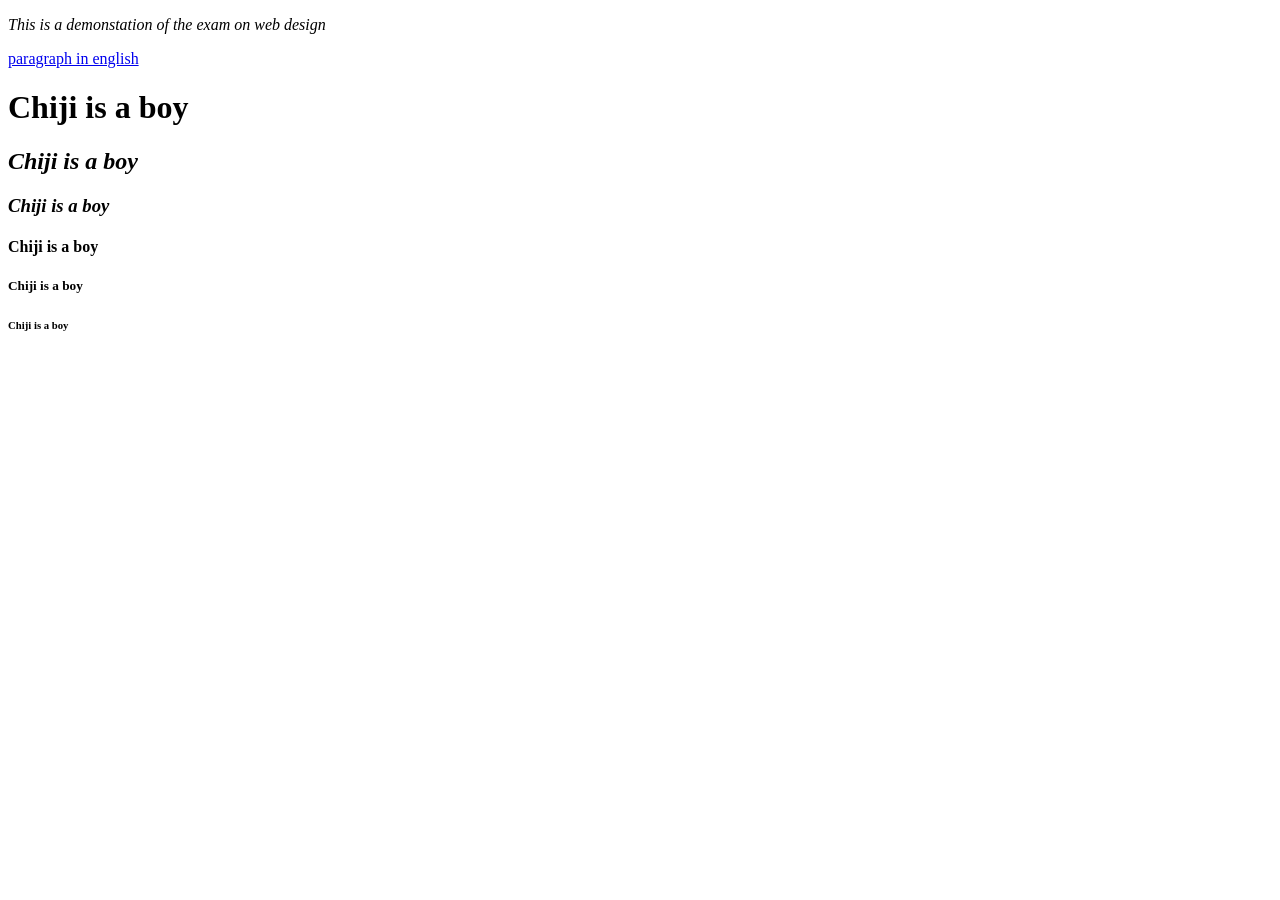
<file: example.html>
<!DOCTYPE html>
<html>
<head>
	<meta charset="utf-8">
	<meta name="viewport" content="width=device-width, initial-scale=1">
	<title>GIT explain</title>
</head>
<body>
<p> <em><i>This is a </em>demonstation of the exam on web design</i> </p>
<p><a href = "https://drive.google.com/drive/home" target="_blank">paragraph in english</a></p>
<h1>Chiji is a boy</h1>
<h2><cite>Chiji is a boy</cite></h2>
<h3><dfn>Chiji is a boy</dfn></h3>
<h4>Chiji is a boy</h4>
<h5>Chiji is a boy</h5>
<h6>Chiji is a boy</h6>
</body>
</html>
</file>
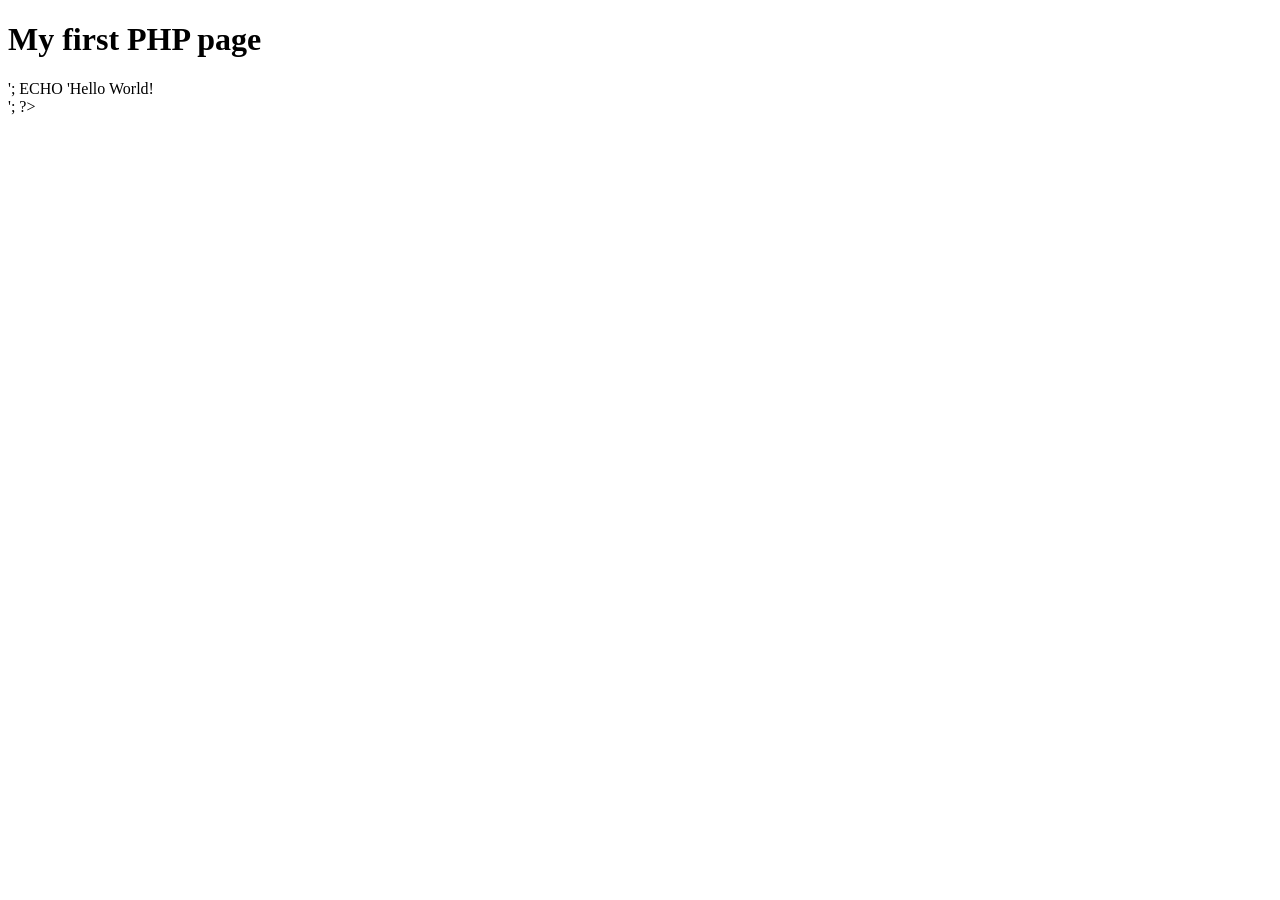
<file: php trial!.html>
<!DOCTYPE html>
<html>
<head>
	<meta charset="utf-8">
	<meta name="viewport" content="width=device-width, initial-scale=1">
	<title>My first php</title>
</head>
<body>
<h1>My first PHP page</h1>

<?php  
echo 'Hello world!<br>';
ECHO 'Hello World!<br>';
?>

</body>
</html>
</file>
